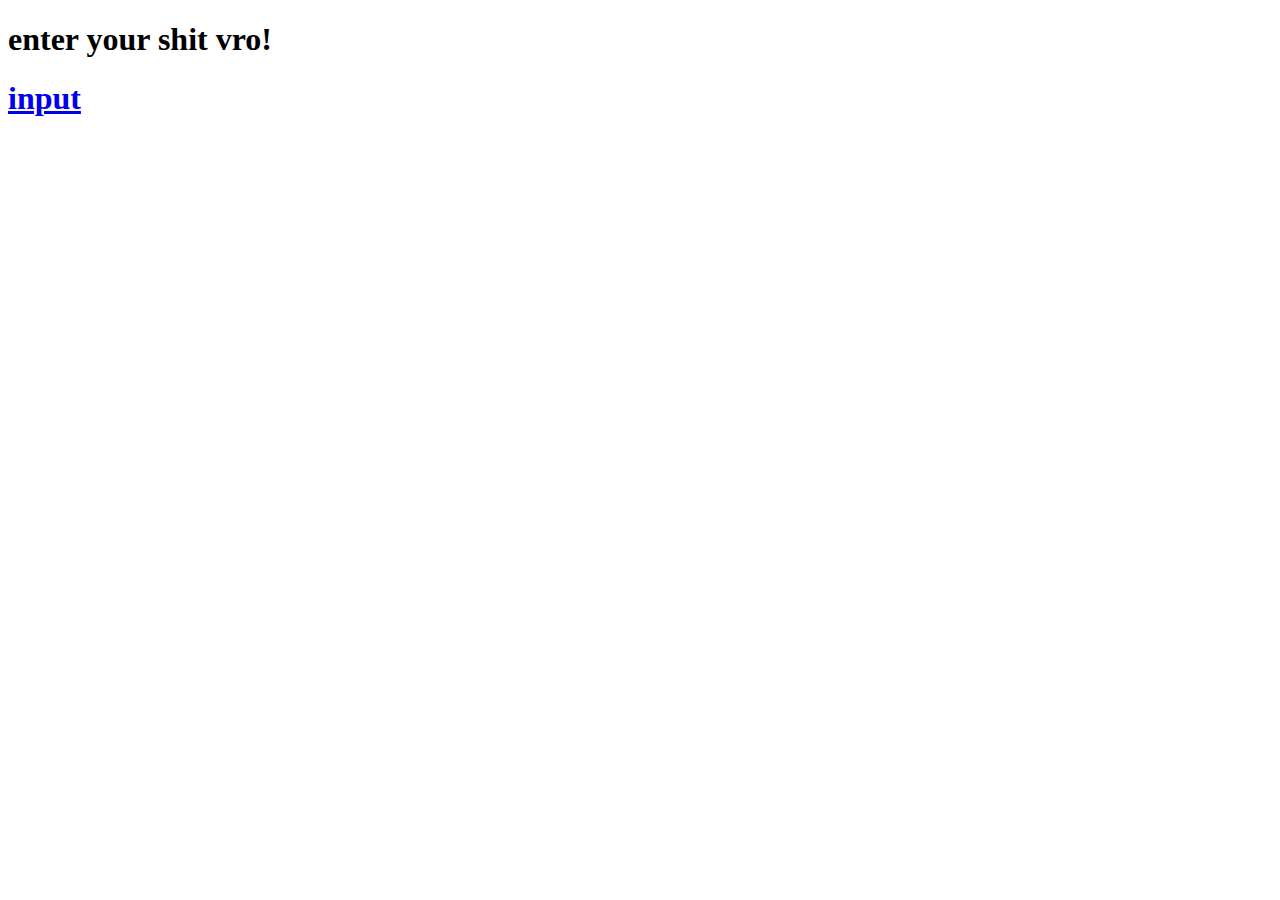
<file: codeinit/website1/templates/index.html>
<!DOCTYPE html>
<html lang="en">
<head>
    <meta charset="UTF-8">
    <meta name="viewport" content="width=device-width, initial-scale=1.0">
    <title>Page</title>

    <style>
        .srchbar1,.srchbar2,.srchbar3{
    
                
    border: solid;
    border-width: 1px;
    border-color: rgb(150, 144, 144);
    color: black;
    padding-top: 12px;
    padding-bottom: 12px;
    padding-left: 16px;
    padding-right: 16px;
    font-size: 16px;
    border-radius: 8px;
    margin-bottom: 12px;
    font-family: Arial, Helvetica, sans-serif;
    transition: 0.3s;
    }
    .srchbar1,.srchbar2{
    width:200px;
    margin-left: 10px;
    }
    .srchbar3{
    margin-left: 10px;
    width: 400px;
    display: block;
    font-family:Arial, Helvetica, sans-serif;
    }
    .srchbar1:hover,.srchbar2:hover,.srchbar3:hover{
    border-color: black;
    }
    .submit{
    
    background-color: brown;
    border-radius: 8px;
    width: 310px;
    margin-left: 10px;
    font-size: 18px;
    padding-top: 12px;
    padding-bottom: 12px;
    color: antiquewhite;
    font-family: 'Inclusive Sans', sans-serif;
    text-decoration: solid;
    border-width: 0px;
    transition: 0.4s;
    
            }
    .submit:hover{
    background-color: rgb(170, 22, 22);
    box-shadow: 1px 1px 10px rgba(0,0,0,0.6)
    }
    </style>
    
</head>
<body>
    <div>
        <h1>enter your shit vro!</h1>
        <h1><a href=/signup>input</a></h1>
    
   
             
        </div>
    </div>    
</body>
</html>
</file>
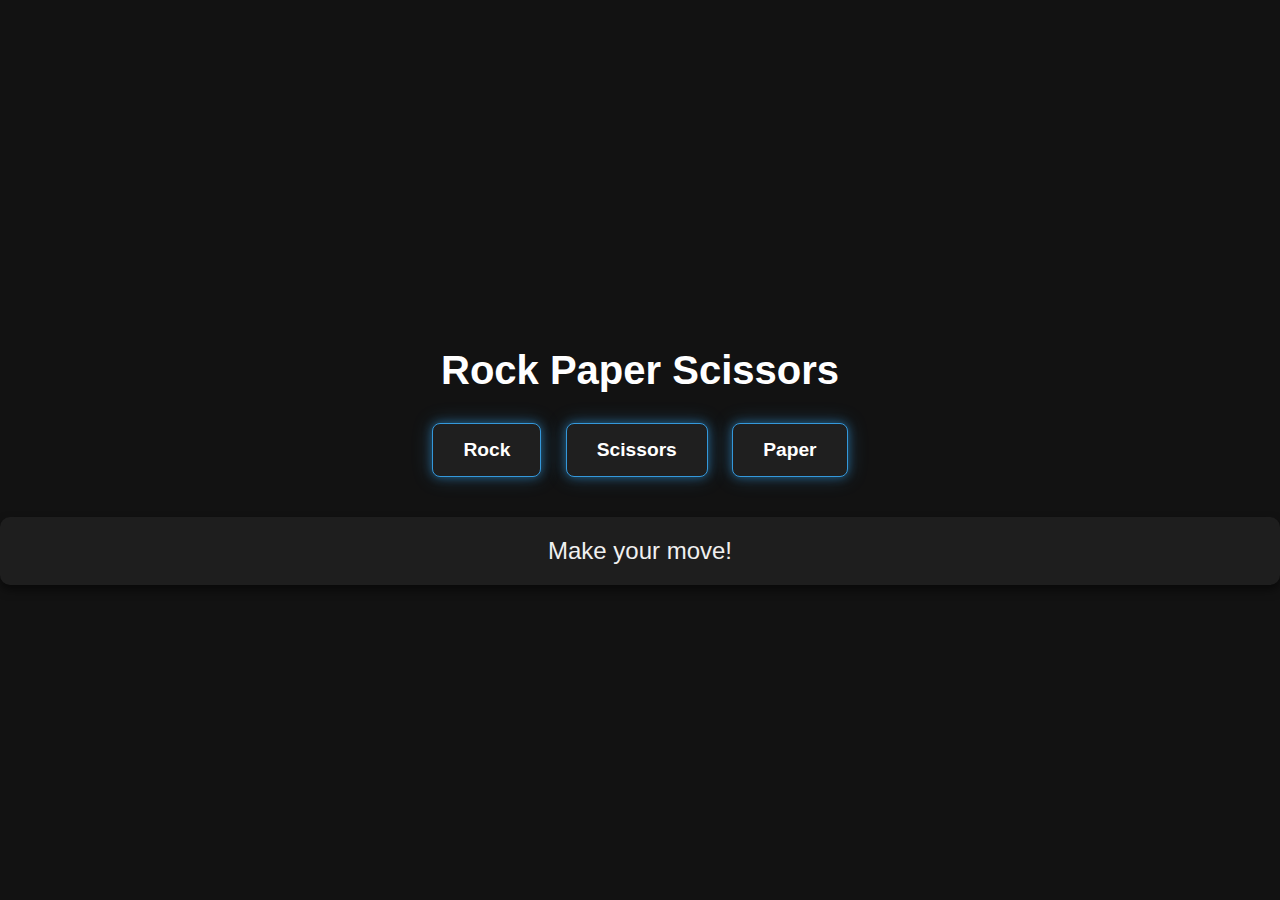
<file: JSbasics_/rockpaper.html>
<!DOCTYPE html>
<html lang="en">

<head>
    <meta charset="UTF-8">
    <meta name="viewport" content="width=device-width, initial-scale=1.0">
    <title>Rock Paper Scissors - Dark Theme</title>
    <style>
        body {
            font-family: 'Poppins', sans-serif;
            text-align: center;
            background-color: #121212; /* Dark background */
            color: #f0f0f0; /* Light text */
            margin: 0;
            padding: 0;
            display: flex;
            flex-direction: column;
            justify-content: center;
            height: 100vh;
        }

        h2 {
            color: #ffffff;
            font-size: 2.5rem;
            margin-bottom: 20px;
        }

        /* Button styles with glowing effect */
        .bt {
            display: inline-block;
            padding: 15px 30px;
            margin: 10px;
            font-size: 1.2rem;
            font-weight: 600;
            cursor: pointer;
            background-color: #1f1f1f; /* Dark button background */
            color: #ffffff;
            border: 1px solid #3498db; /* Blue border for accent */
            border-radius: 8px;
            box-shadow: 0px 0px 10px rgba(52, 152, 219, 0.5), 0px 0px 20px rgba(52, 152, 219, 0.3);
            transition: transform 0.2s, background-color 0.3s, box-shadow 0.3s;
        }

        /* Radiating light effect on hover */
        .bt:hover {
            background-color: #3498db; /* Blue hover effect */
            transform: translateY(-3px);
            box-shadow: 0px 0px 20px rgba(52, 152, 219, 1), 0px 0px 30px rgba(52, 152, 219, 0.8), 0px 0px 50px rgba(52, 152, 219, 0.6);
        }

        .bt:active {
            transform: translateY(1px);
        }

        .result {
            margin-top: 30px;
            font-size: 1.5rem;
            color: #f0f0f0;
            padding: 20px;
            background-color: #1e1e1e; /* Dark result box background */
            border-radius: 10px;
            box-shadow: 0px 5px 10px rgba(0, 0, 0, 0.5);
        }

        /* Italicized "Computer selected" part */
        .result em {
            font-style: italic;
            color: #3498db; /* Highlight color */
        }

        @media (max-width: 600px) {
            h2 {
                font-size: 2rem;
            }

            .bt {
                font-size: 1rem;
                padding: 10px 20px;
            }

            .result {
                font-size: 1.2rem;
            }
        }
    </style>
</head>

<body>

    <h2>Rock Paper Scissors</h2>
    <div>
        <button class="bt" onclick="decider('rock')">Rock</button>
        <button class="bt" onclick="decider('scissors')">Scissors</button>
        <button class="bt" onclick="decider('paper')">Paper</button>
    </div>

    <div class="result" id="result">Make your move!</div>

    <script>
        function selector() {
            const numbers = [1, 2, 3];
            const random = Math.floor(Math.random() * numbers.length);
            return random;
        }

        function game() {
            var out = '';
            var dummy = selector();
            if (dummy === 1) {
                out = 'rock';
            } else if (dummy === 2) {
                out = 'paper';
            } else {
                out = 'scissors';
            }
            return out;
        }

        function decider(userChoice) {
            const comChoice = game();
            var result = '';

            if (comChoice === userChoice) {
                result = 'It\'s a tie.';
            } else if (
                (userChoice === 'rock' && comChoice === 'scissors') ||
                (userChoice === 'paper' && comChoice === 'rock') ||
                (userChoice === 'scissors' && comChoice === 'paper')
            ) {
                result = 'You win :p';
            } else {
                result = 'You loose :/';
            }

            // Italicized "Computer selected" part
            document.getElementById('result').innerHTML = `<em>Computer chose ${comChoice}. ${result}</em>`;
        }
    </script>
</body>

</html>
</file>
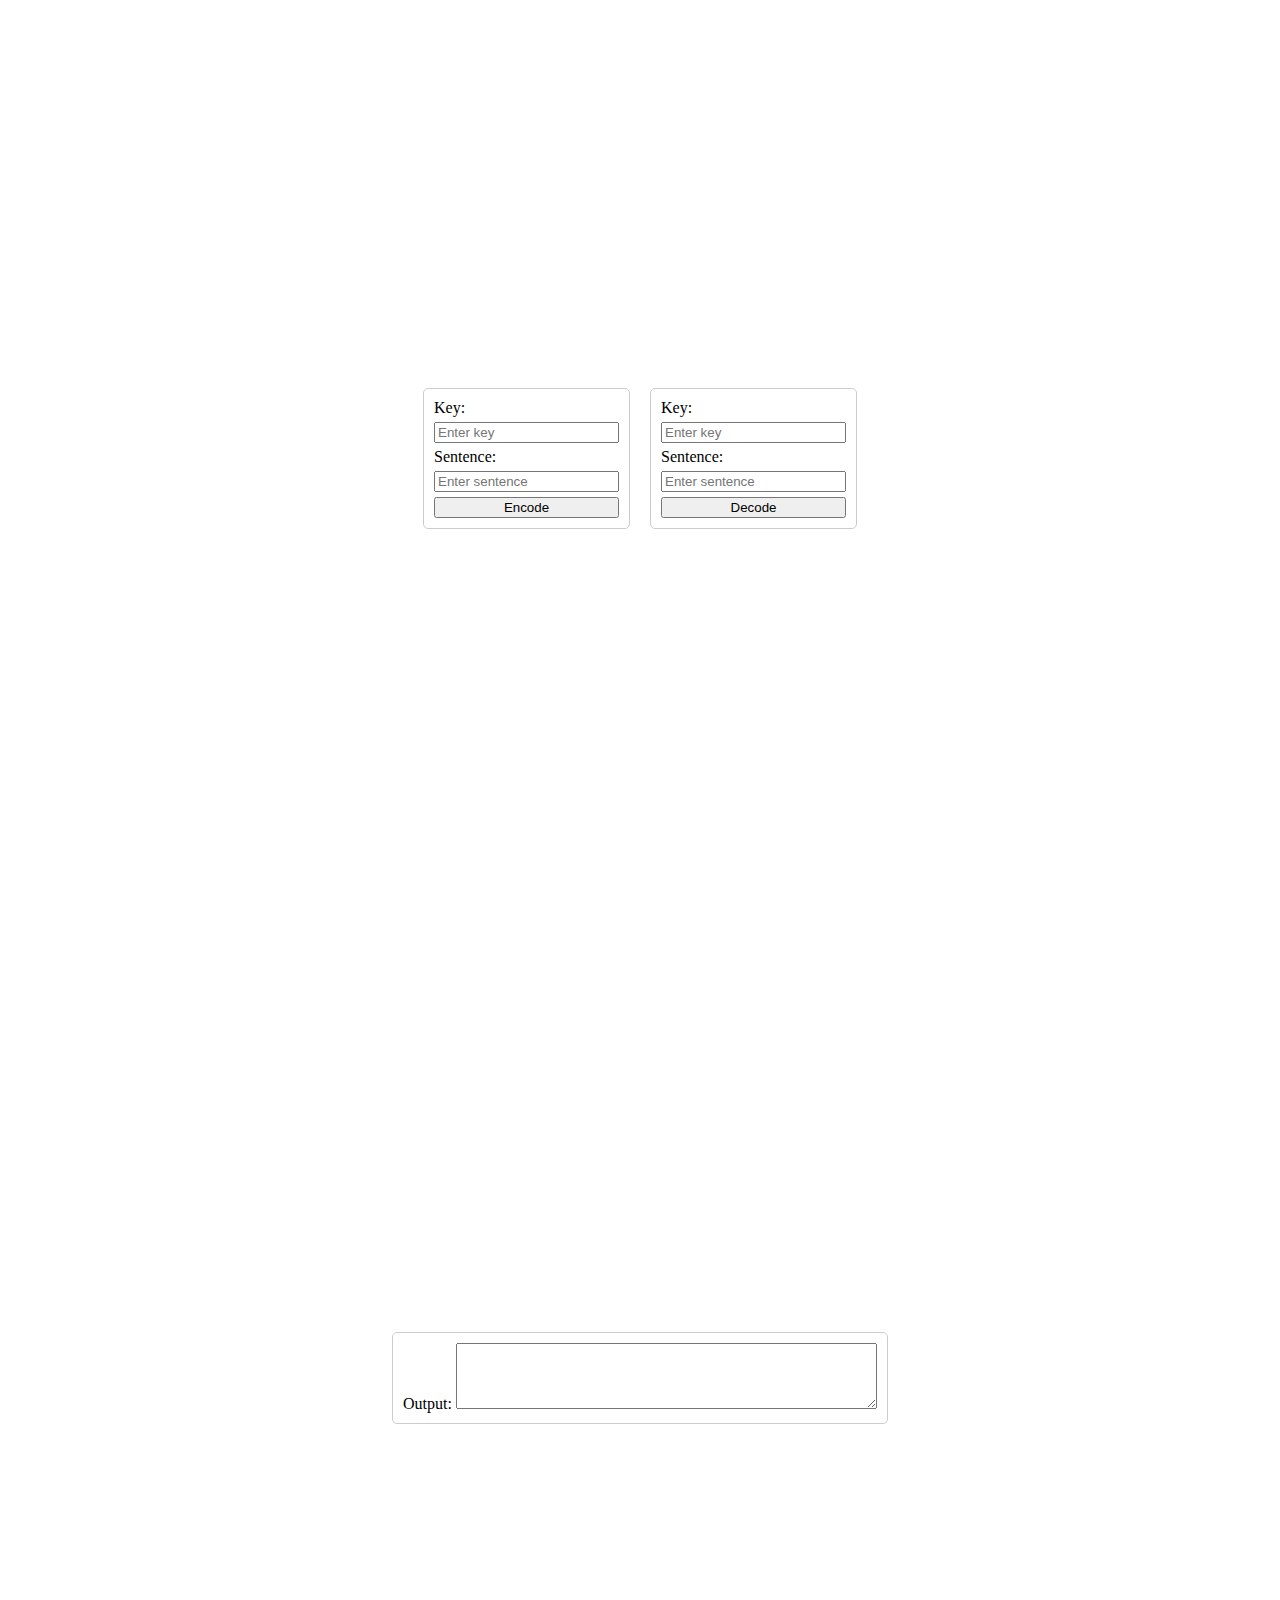
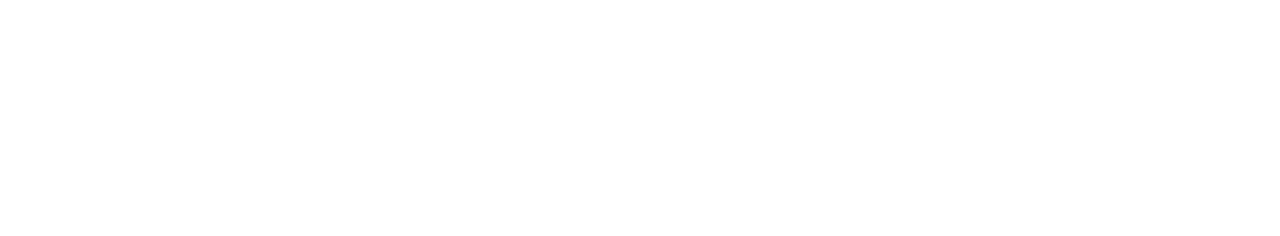
<file: codeinit/website1/index1/h.html>
<!DOCTYPE html>
<html lang="en">
<head>
<meta charset="UTF-8">
<meta name="viewport" content="width=device-width, initial-scale=1.0">
<title>Encode and Decode</title>
<style>
    .container {
        display: flex;
        justify-content: center;
        align-items: center;
        height: 100vh;
    }

    .box {
        margin: 10px;
        padding: 10px;
        border: 1px solid #ccc;
        border-radius: 5px;
    }

    .input-container {
        display: flex;
        flex-direction: column;
        margin-bottom: 10px;
    }

    .input-container label {
        margin-bottom: 5px;
    }

    .input-container input {
        margin-bottom: 5px;
    }

    .output-container {
        margin-top: 20px;
    }
</style>
</head>
<body>

<div class="container">
    <div class="box input-container">
        <label for="key">Key:</label>
        <input type="text" id="key" placeholder="Enter key">
        <label for="sentence">Sentence:</label>
        <input type="text" id="sentence" placeholder="Enter sentence">
        <button onclick="encode()">Encode</button>
    </div>
    <div class="box input-container">
        <label for="key">Key:</label>
        <input type="text" id="key2" placeholder="Enter key">
        <label for="sentence">Sentence:</label>
        <input type="text" id="sentence2" placeholder="Enter sentence">
        <button onclick="decode()">Decode</button>
    </div>
</div>

<div class="container output-container">
    <div class="box">
        <label for="output">Output:</label>
        <textarea id="output" rows="4" cols="50" readonly></textarea>
    </div>
</div>

<script>
    function encode() {
        const key = document.getElementById('key').value;
        const sentence = document.getElementById('sentence').value;
        // Perform encoding logic here
        const encodedText = key + sentence; // Placeholder encoding logic
        document.getElementById('output').value = encodedText;
    }

    function decode() {
        const key = document.getElementById('key2').value;
        const sentence = document.getElementById('sentence2').value;
        // Perform decoding logic here
        const decodedText = sentence.replace(key, ''); // Placeholder decoding logic
        document.getElementById('output').value = decodedText;
    }
</script>

</body>
</html>
</file>
